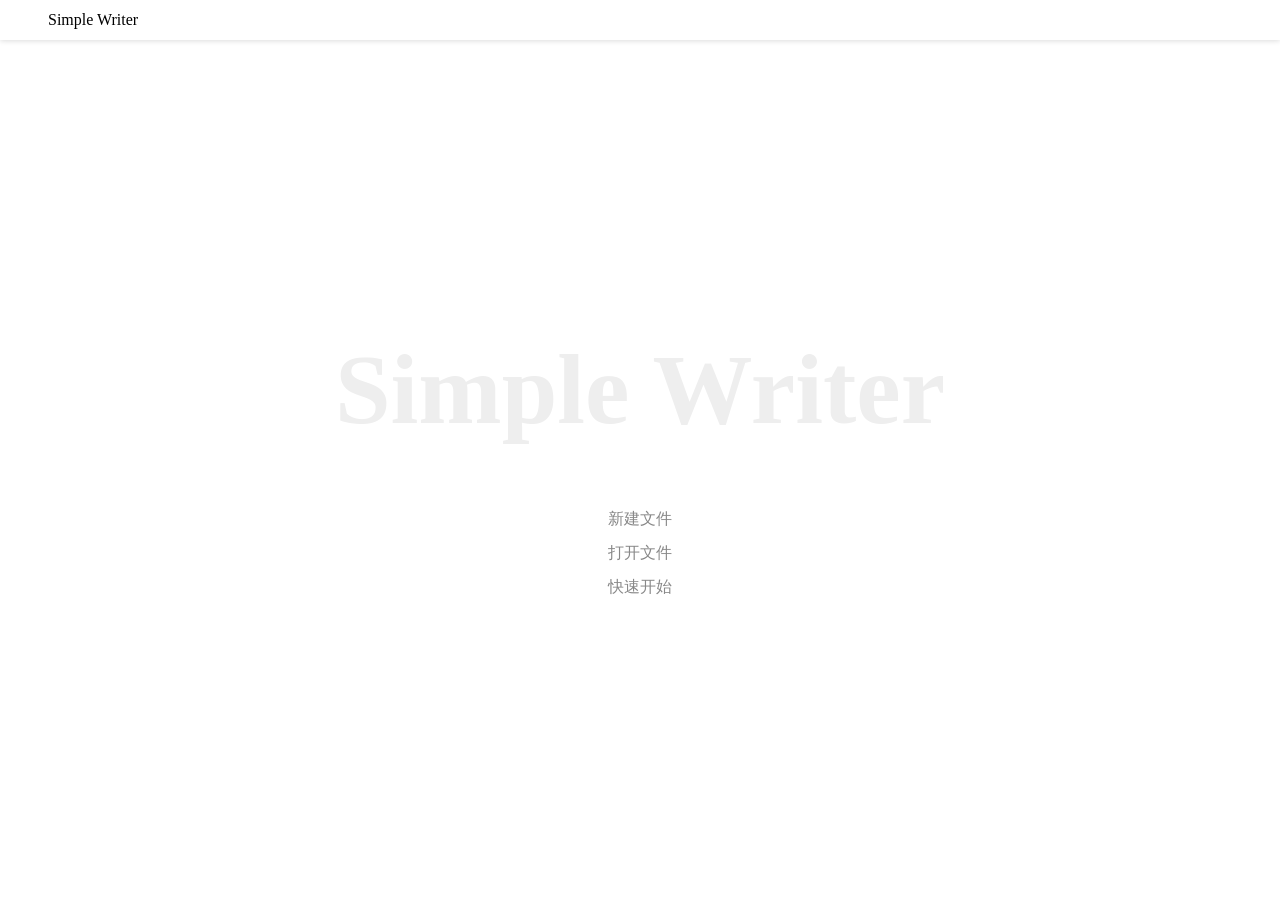
<file: index.html>
<!DOCTYPE html>
<html lang="zh-CN">
<head>
  <meta charset="UTF-8">
  <meta http-equiv="X-UA-Compatible" content="IE=edge">
  <meta name="viewport" content="width=device-width, initial-scale=1.0">
  <title>Simple Writer</title>
  <link href="https://cdn.bootcdn.net/ajax/libs/bootstrap-icons/1.10.4/font/bootstrap-icons.min.css" rel="stylesheet">
  <link rel="stylesheet" href="./index.css">
  <link rel="stylesheet" href="./themes/soft.css">
  <link rel="stylesheet" href="./themes/dark.css">
  <link rel="stylesheet" href="./themes/black.css">
  <link rel="stylesheet" href="./themes/github.css">
  <script src="https://cdn.bootcdn.net/ajax/libs/localforage/1.10.0/localforage.min.js"></script>
  <style id="settingkz1"></style>
  <style id="settingkz2"></style>
  <style id="settingkz3"></style>
  <style id="settingkz4"></style>
</head>
<body>
  <div class="topbar">
    <div class="menu">
      <i class="bi bi-list"></i>
    </div>
    <div class="logo">Simple Writer</div>
    <div class="title"></div>
    <div class="fullscreen">
      <i class="bi bi-arrows-angle-expand"></i>
    </div>
    <div class="setting">
      <i class="bi bi-gear"></i>
    </div>
  </div>
  <div class="files qmenu">
    <div class="bar">
      <div class="close">
        <i class="bi bi-x-lg"></i>
      </div>
      <div class="title">文档列表</div>
      <div class="addnew">
        <i class="bi bi-plus-lg"></i>
      </div>
    </div>
    <div class="file_con">
      
    </div>
    <div class="addnew_menu cmenu">
      <div class="item" onclick="tryaddNewFile()">新建文件</div>
      <div class="item" onclick="tryaddNewFolder()">新建文件夹</div>
      <div class="item" onclick="tryimportMd()">导入Markdown</div>
    </div>
  </div>
  <div class="settings qmenu">
    <div class="bar">
      <div class="close">
        <i class="bi bi-x-lg"></i>
      </div>
      <div class="title">设置</div>
    </div>
    <ul>
      <li>
        <div class="title">颜色主题</div>
        <div class="ths colorthemes">
          <div data-class="light" class="item" style="background-color: #fff; color:#000;">亮白</div>
          <div data-class="soft" class="item" style="background-color: #f6f6f6; color:#222;">柔和</div>
          <div data-class="dark" class="item" style="background-color: #444; color:#fff;">暗黑</div>
          <div data-class="black" class="item" style="background-color: #000; color:#fff;">酷黑</div>
        </div>
      </li>
      <li>
        <div class="title">编辑器主题</div>
        <div class="ths editorthemes">
          <div data-class="default" class="item">默认</div>
          <div data-class="github" class="item">Github</div>
        </div>
      </li>
      <li>
        <div class="title">排版设置</div>
        <ul class="editortypeset">
          <li>
            <div class="title">大标题居中</div>
            <input type="checkbox">
          </li>
          <li>
            <div class="title">中标题居中</div>
            <input type="checkbox">
          </li>
          <li>
            <div class="title">小标题居中</div>
            <input type="checkbox">
          </li>
          <li>
            <div class="title">每个段落前面空两格</div>
            <input type="checkbox">
          </li>
        </ul>
      </li>
      <li>
        <div class="title">数据</div>
        <ul>
          <li class="clicktogo importFile">
            <div class="title">从文件导入数据</div>
            <i class="bi bi-chevron-right"></i>
          </li>
          <li class="clicktogo exportFile">
            <div class="title">导出数据到文件</div>
            <i class="bi bi-chevron-right"></i>
          </li>
          <li class="clicktogo clearAll">
            <div class="title">清除所有数据</div>
            <i class="bi bi-chevron-right"></i>
          </li>
          <li class="clicktogo recoveyDefaultSetting">
            <div class="title">恢复默认设置</div>
            <i class="bi bi-chevron-right"></i>
          </li>
        </ul>
      </li>
    </ul>
  </div>
  <div class="dialog exportText">
    <h1>导出文档为</h1>
    <i class="bi bi-x-lg"></i>
    <ul>
      <li data-exp="md">Markdown文档(.md)</li>
      <li data-exp="html">HTML文档(.html)</li>
      <li data-exp="doc">DOC文档(.doc)</li>
    </ul>
  </div>
  <div class="alertMessage"></div>
  <div id="editor" contenteditable="true"></div>
  <div class="guide">
    <div class="logo">Simple Writer</div>
    <ul>
      <li class="guide_addnew">新建文件</li>
      <li class="guide_start">打开文件</li>
      <li class="guide_quick">快速开始</li>
    </ul>
  </div>
</body>
<script src="./index.js"></script>
</html>
</file>
<file: index.css>
*{
  margin: 0;
  padding: 0;
}
body{
  overflow: hidden;
  height: 100vh;
  background-color: #fff;
}
.topbar{
  width: 100%;
  height: 40px;
  box-shadow: #ddd 0 1px 5px;
  position: relative;
}
.topbar .menu,
.topbar .setting,
.topbar .fullscreen
{
  width: 40px;
  height: 40px;
  font-size: 20px;
  text-align: center;
  line-height: 40px;
  float: left;
}
.topbar .menu:hover,
.topbar .setting:hover,
.topbar .fullscreen:hover{
  background-color: #f4f4f4;
}
.topbar .logo{
  line-height: 40px;
  padding: 0 .5em;
  float: left;
}
.topbar .setting,
.topbar .fullscreen{
  float: right;
  font-size: 16px;
}
.topbar .title{
  font-weight: 600;
  line-height: 40px;
  position: absolute;
  top: 0px;
  left: 50%;
  transform: translateX(-50%);
}
#editor{
  width: calc(100% - 40px);
  margin: 40px auto;
  max-width: 1000px;
  height: calc(100vh - 120px);
  outline: 0;
  overflow: auto;
  line-height: 1.6em;
  padding: 0 20px;
}
::-webkit-scrollbar{
  background-color: transparent;
  width: 10px;
  height: 10px;
}
::-webkit-scrollbar-thumb{
  background-color: #eee;
  width: 10px;
  height: 10px;

  border-radius: 20px;
  box-sizing: border-box!important;
}
#editor.default *::selection{
  background-color: #eee;
  color: initial;
}
#editor.default h1,
#editor.default h2,
#editor.default h3
{
  padding-bottom: .5em;
  line-height: 1.5em;
}
#editor.default p{
  padding: 1em 0;
}
#editor.default blockquote{
  border-left: #ccc solid 2px;
  color: #666;
  font-style: italic;
  background-color: #f6f6f6;
  padding: 5px 0;
  padding-left: 2em;
}
.qmenu{
  width: 400px;
  height: 100vh;
  position: absolute;
  top: 0;
  left: 0;
  background-color: inherit;
  box-shadow: 1px 0 5px #999;
  user-select: none;
  z-index: 9;
}
.qmenu.settings{
  left: auto;
  box-shadow: -1px 0 5px #999;
  right: -400px;
  display: none;
  transition: right .3s;
}
.qmenu.files{
  left: -400px;
  display: none;
  transition: left .3s;
}
.qmenu.files .bar{
  width: 100%;
  height: 42px;
}
.qmenu.files .bar>*{
  float: right;
  line-height: 42px;
  width: 42px;
  text-align: center;
}
.qmenu.files .bar>*:hover{
  background-color: #f4f4f4;
}
.qmenu.files .bar .title{
  width: auto;
}
.qmenu.files .bar .title:hover{
  background-color: inherit!important;
}
.qmenu.files .bar .close,
.qmenu.files .bar .title{
  float: left;
}
.qmenu.files .file_con{
  width: 100%;
  height: calc(100% - 42px);
}
.qmenu.files .file_con .item{
  width: 100%;
  height: 40px;
  border-bottom: #f4f4f4 solid 1px;
  line-height: 40px;
  font-size: 14px;
}
.qmenu.files .file_con .item .title{
  width: calc(100% - 40px);
  overflow: hidden;
  white-space: nowrap;
  text-overflow: ellipsis;
}
.qmenu.files .file_con .item .left,
.qmenu.files .file_con .item .title,
.qmenu.files .file_con .item .controls>*
{
  float: left;
}
.qmenu.files .file_con .item .controls
{
  float: right;
  display: none;
}
.qmenu.files .file_con .item .left{
  font-size: 24px;
  width: 40px;
  height: 40px;
  text-align: center;
}
.qmenu.files .file_con .item.dir .left{
  color: rgb(255, 217, 0);
}
.qmenu.files .file_con .item .controls>*{
  width: 24px;
  height: 24px;
  line-height: 24px;
  text-align: center;
  margin: 8px 2px;
  font-size: 14px;
  cursor: pointer;
}
.qmenu.files .file_con .item .controls .bi-trash:hover{
  color: red;
}
.qmenu.files .file_con .item:hover{
  background-color: #f4f4f4;
}
.qmenu.files .file_con .item:hover .controls{
  display: block;
}
.qmenu.files .file_con .item:hover .title{
  width: calc(100% - 96px);
}
.qmenu.files .cmenu{
  position: absolute;
  box-shadow: #999 1px 1px 5px;
  display: none;
  background-color: inherit;
}
.qmenu.files .cmenu.act{
  display: block;
}
.qmenu.files .cmenu .item{
  width: calc(100% - 20px);
  line-height: 35px;
  padding:0 10px;
}
.qmenu.files .cmenu .item:hover{
  background-color: #f4f4f4;
}
.qmenu.files .cmenu.addnew_menu{
  top: 42px;
  right: 0px;
}
.qmenu.settings .bar{
  width: 100%;
  height: 42px;
}
.qmenu.settings .bar>*{
  float: left;
  line-height: 42px;
  width: 42px;
  text-align: center;
}
.qmenu.settings .bar .close:hover{
  background-color: #f4f4f4;
}
.qmenu.settings li{
  list-style: none;
}
.qmenu.settings ul{
  padding: 10px;
}
.qmenu.settings>ul{
  height: calc(100% - 42px);
  overflow-y: auto;
  overflow-x: hidden;
}
.qmenu.settings ul li .title{
  font-size: 20px;
  line-height: 40px;
}
.qmenu.settings ul li .ths .item{
  line-height: 20px;
  padding: 5px;
  margin: 5px;
  border-radius: 5px;
  box-sizing: border-box;
  text-align: center;
  position: relative;
  cursor: pointer;
}
.qmenu.settings ul li .ths .item.act{
  border: #0f0 solid 1px;
}
.qmenu.settings ul li .ths .item.act::before{
  content:'\F272';
  font-family: 'bootstrap-icons';
  color: #0f0;
  position: absolute;
  top: 0;
  right: 0;
  line-height: 30px;
  width: 30px;
  text-align: center;
  height: 30px;
  display: block;
}
.qmenu.settings ul li ul li{
  height: 30px;
  margin: 10px 0;
}
.qmenu.settings ul li ul li .title{
  font-size: 16px;
  line-height: 30px;
  float: left;
}
.qmenu.settings ul li ul li input[type=checkbox]{
  float: right;
  width: 40px;
  height: 0px;
  position: relative;
  margin-top: 15px;
}
.qmenu.settings ul li ul li input[type=checkbox]::before{
  content:'';
  width: 40px;
  height: 10px;
  border-radius: 10px;
  background-color: #aaa;
  position: absolute;
  top: -5px;
  left: 0;
  transition: all .3s;
}
.qmenu.settings ul li ul li input[type=checkbox]::after{
  content:'';
  width: 25px;
  height: 25px;
  border-radius: 25px;
  background-color: #eee;
  position: absolute;
  top: -12.5px;
  left: 0;
  box-shadow: #aaa 0 0 3px;
  transition: all .3s;
}
.qmenu.settings ul li ul li input[type=checkbox]:checked::before{
  background-color: #0079ca;
}
.qmenu.settings ul li ul li input[type=checkbox]:checked::after{
  background-color: #35aeff;
  left: 15px;
}
.qmenu.settings ul li.clicktogo:hover{
  background-color: #f4f4f4;
  cursor: pointer;
}
.qmenu.settings ul li.clicktogo i{
  float: right;
  line-height: 30px;
}
.dialog{
  position: absolute;
  box-shadow: #888 0 1px 5px;
  top: 50%;
  left: 50%;
  transform: translate(-50%,-50%);
  padding: 20px;
  pointer-events: none;
  opacity: 0;
  transition: opacity .3s;
  background-color: inherit;
}
.dialog.act{
  opacity: 1;
  pointer-events: all;
}
.dialog h1{
  font-size: 24px;
  font-weight: 300;
}
.dialog .bi-x-lg{
  position: absolute;
  top: 20px;
  right: 20px;
  width: 20px;
  height: 20px;
  line-height: 20px;
  text-align: center;
  cursor: pointer;
}
.dialog.exportText li{
  list-style: none;
  line-height: 30px;
  border-bottom: #eee solid 1px;
  padding: 0 10px;
}
.dialog.exportText ul{
  border: #eee solid 1px;
  margin-top: 10px;
}
.dialog.exportText li:hover{
  background-color: #f4f4f4;
}
.alertMessage{
  position: absolute;
  bottom: 100px;
  left: 50%;
  transform: translateX(-50%);
  box-shadow: #888 0 1px 5px;
  padding: 10px;
  border-radius: 5px;
  background-color: inherit;
  display: none;
}
.guide{
  width: 100%;
  height: calc(100vh - 40px);
  position: absolute;
  top: 40px;
  left: 0;
  display: flex;
  justify-content: center;
  align-items: center;
  flex-direction: column;
}
.guide .logo{
  font-size: 100px;
  color: #eee;
  font-weight: 600;
  padding-bottom: 50px;
}
.guide li{
  list-style: none;
  line-height: 24px;
  margin: 10px;
  color: #888;
  user-select: none;
  cursor: pointer;
}
.guide li:hover{
  color: #000;
}
@media print{
  body>*{
    display: none;
  }
  body>#editor{
    display: block;
  }
}
</file>
<file: themes/soft.css>
.soft{
  background-color: #f6f6f6;
  color: #000;
}
.soft .topbar .menu:hover,
.soft .topbar .setting:hover,
.soft .topbar .fullscreen:hover{
  background-color: #fff;
}
.soft #editor *::selection{
  background-color: #ccc;
}
.soft .qmenu.files .file_con .item:hover,
.soft .qmenu.files .bar>*:hover,
.soft .qmenu.settings .bar .close:hover,
.soft .qmenu.settings ul li.clicktogo:hover,
.soft .qmenu.files .cmenu .item:hover{
  background-color: #fff;
}
.soft .qmenu.files .file_con .item{
  border-color: #ddd;
}
.soft *::-webkit-scrollbar-thumb{
  background-color: #ccc;
}
</file>
<file: themes/dark.css>
.dark{
  background-color: #444;
  color: #fff;
}
.dark .topbar .menu:hover,
.dark .topbar .setting:hover,
.dark .topbar .fullscreen:hover{
  background-color: #888;
}
.dark .qmenu.files .file_con .item:hover,
.dark .qmenu.files .bar>*:hover,
.dark .qmenu.settings .bar .close:hover,
.dark .qmenu.settings ul li.clicktogo:hover,
.dark .qmenu.files .cmenu .item:hover{
  background-color: #888;
}
.dark .qmenu.files .file_con .item{
  border-color: #ddd;
}
.dark *::-webkit-scrollbar-thumb{
  background-color: #888;
}
.dark #editor *::selection{
  background-color: #888;
  color: #fff;
}
</file>
<file: themes/black.css>
.black{
  background-color: #000;
  color: #fff;
}
.black .topbar .menu:hover,
.black .topbar .setting:hover,
.black .topbar .fullscreen:hover{
  background-color: #444;
}
.black .qmenu.files .file_con .item:hover,
.black .qmenu.files .bar>*:hover,
.black .qmenu.settings .bar .close:hover,
.black .qmenu.settings ul li.clicktogo:hover,
.black .qmenu.files .cmenu .item:hover{
  background-color: #444;
}
.black .qmenu.files .file_con .item{
  border-color: #ddd;
}
.black *::-webkit-scrollbar-thumb{
  background-color: #ccc;
}
.black #editor *::selection{
  background-color: #444;
  color: #fff;
}
</file>
<file: themes/github.css>
#editor.github {
  -ms-text-size-adjust: 100%;
  -webkit-text-size-adjust: 100%;
  color: #24292f;
  font-family: -apple-system,BlinkMacSystemFont,"Segoe UI","Noto Sans",Helvetica,Arial,sans-serif,"Apple Color Emoji","Segoe UI Emoji";
  font-size: 16px;
  line-height: 1.5;
  word-wrap: break-word;
}
.dark #editor.github,
.black #editor.github{
  color: #e5eaee;
}


#editor.github h1 {
  margin: .67em 0;
  font-weight: 600;
  padding-bottom: .3em;
  font-size: 2em;
  border-bottom: 1px solid hsla(210,18%,87%,1);
}


#editor.github h1,
#editor.github h2,
#editor.github h3,
#editor.github h4,
#editor.github h5,
#editor.github h6 {
  margin-top: 24px;
  margin-bottom: 16px;
  font-weight: 600;
  line-height: 1.25;
}

#editor.github h2 {
  font-weight: 600;
  padding-bottom: .3em;
  font-size: 1.5em;
  border-bottom: 1px solid hsla(210,18%,87%,1);
}

#editor.github h3 {
  font-weight: 600;
  font-size: 1.25em;
}

#editor.github h4 {
  font-weight: 600;
  font-size: 1em;
}

#editor.github h5 {
  font-weight: 600;
  font-size: .875em;
}

#editor.github h6 {
  font-weight: 600;
  font-size: .85em;
  color: #57606a;
}

#editor.github p {
  margin-top: 0;
  margin-bottom: 10px;
}

#editor.github blockquote {
  margin: 0;
  padding: 0 1em;
  color: #57606a;
  border-left: .25em solid #d0d7de;
}

#editor.github::before {
  display: table;
  content: "";
}

#editor.github::after {
  display: table;
  clear: both;
  content: "";
}

#editor.github>*:first-child {
  margin-top: 0 !important;
}

#editor.github>*:last-child {
  margin-bottom: 0 !important;
}

#editor.github p,
#editor.github blockquote {
  margin-top: 0;
  margin-bottom: 16px;
}

#editor.github blockquote>:first-child {
  margin-top: 0;
}

#editor.github blockquote>:last-child {
  margin-bottom: 0;
}
</file>
